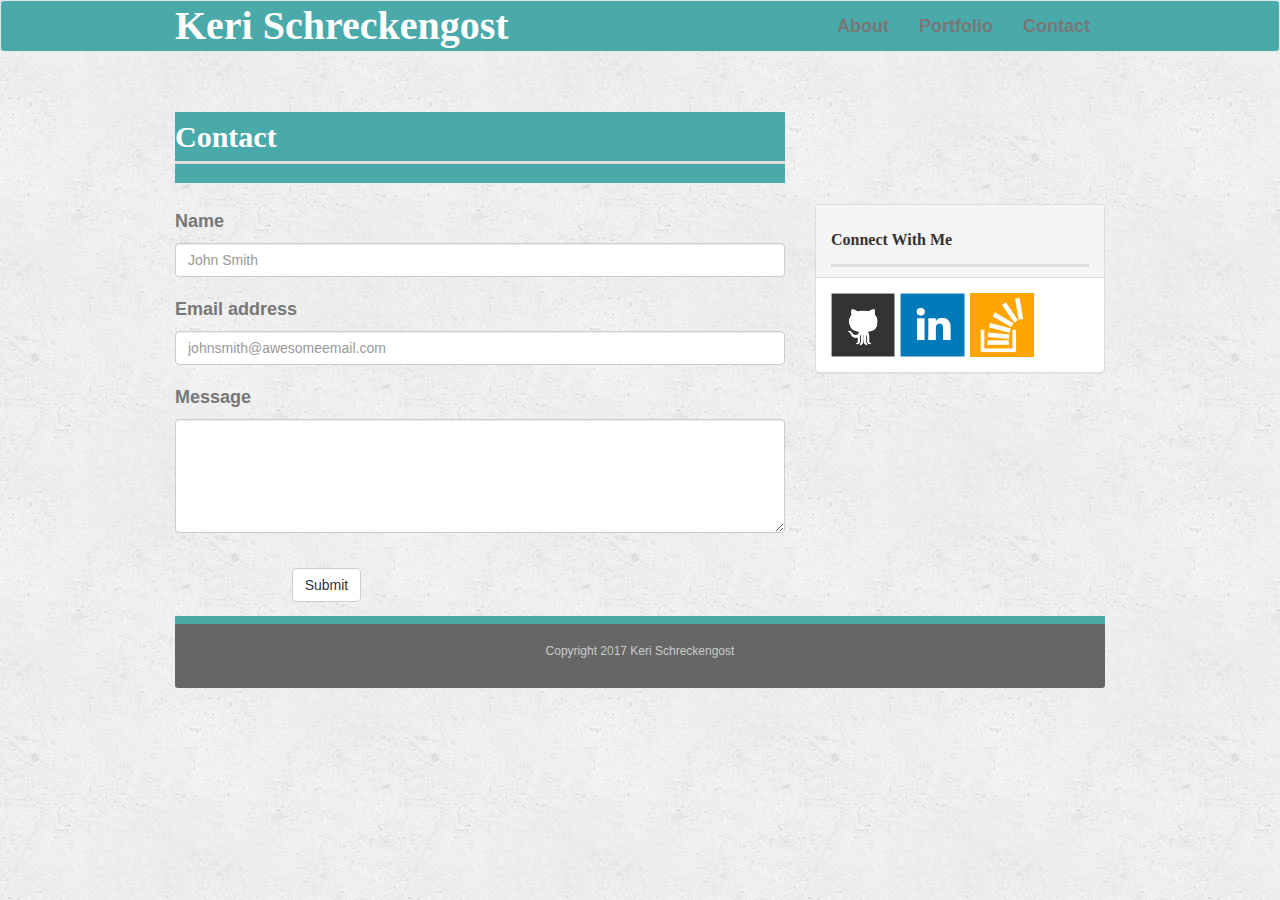
<file: contact.html>
<!-- Bootstrap-Portfolio Contact.html -->
<!DOCTYPE html>
<html lang="en-us">

<head>
	<meta charset="UTF-8">
 	<meta name="viewport" content="width=device-width, initial-scale=1">
	<title>Contact</title>
	<!-- Latest compiled and minified CSS -->
	<link rel="stylesheet" href="https://maxcdn.bootstrapcdn.com/bootstrap/3.3.7/css/bootstrap.min.css" integrity="sha384-BVYiiSIFeK1dGmJRAkycuHAHRg32OmUcww7on3RYdg4Va+PmSTsz/K68vbdEjh4u" crossorigin="anonymous">
	<link rel="stylesheet" href="style.css">
</head>

<body>

  <!-- Navigation Bar -->
	 <nav class="navbar navbar-default">
 	  <div class="container">
      <!-- Name -->
 	    <div class="navbr navbar-header">
    	  <a class="navbar-brand" href="index.html">Keri Schreckengost</a>
      </div>

      <!-- About, Portfolio, Contact -->
      <div class="collapse navbar-collapse" id="bs-example-navbar-collapse-1">
        <ul class="nav navbar-nav navbar-right">
          <li><a href="index.html">About</a></li>
          <li><a href="portfolio.html">Portfolio</a></li>
          <li><a href="contact.html">Contact</a></li>
        </ul>
	   </div>
    </div>
  </nav>

  <div class="container">
  <!-- Row 1: Title (1 column)-->
  <div class="row">
    <!-- Column 1 -->
    <div class="col-md-8">
      <div class="page-header">
        <h1>Contact</h1>
      </div>
    </div>
  </div>

<!-- Row 2: form -->
    <div class="row">
    <div class="col-md-8">
	  <form>
 	    <div class="form-group">
		<label for="exampleInputPassword1">Name</label>
		<input type="text" class="form-control" id="exampleInputPassword1" placeholder="John Smith">
		</div>

		<div class="form-group">
	    <label for="exampleInputEmail1">Email address</label>
	    <input type="email" class="form-control" id="exampleInputEmail1" placeholder="johnsmith@awesomeemail.com">
		</div>
		
		<div class="form-group">
		<label for="exampleInputEmail1">Message</label>
		<textarea class="form-control" rows="5">
		</textarea>

		<br>
	 	
	 	<div class="form-group">
    	<div class="col-sm-offset-2 col-sm-10">
      	<button type="submit" class="btn btn-default">Submit</button>
    	</div>
	  </form>
	  <br>
	</div>
  </div>
 </div>

  <div class="col-md-4">
    <div class="panel panel-default">
      <div class="panel-heading">
        <h1 class="panel-title">Connect With Me</h1>
      </div>
      
      <div class="panel-body">
          <a href="https://github.com/kerit17"><img src="images/github-128.png" class="social" alt="GitHub" width=25%/></a>

          <a href="http://www.linkedin.com/in/keri-schreckengost-50140538"><img src="images/linkedin-128.png" class="social" alt="LinkedIn" width=25%/> </a>

          <a href="http://stackoverflow.com/users/7906676/keri-schreckengost?tab=profile"> <img src="images/stackoverflow-128.png" class="social" alt="Stack Overflow" width=25%/></a>
     </div>
    </div>
  </div>  
  
  </div>
  <!-- Row 2 -->
  <div class="panel-footer">
  <p class="text-center"> Copyright 2017 Keri Schreckengost </p>
  </div>

</body>
</html>
</file>
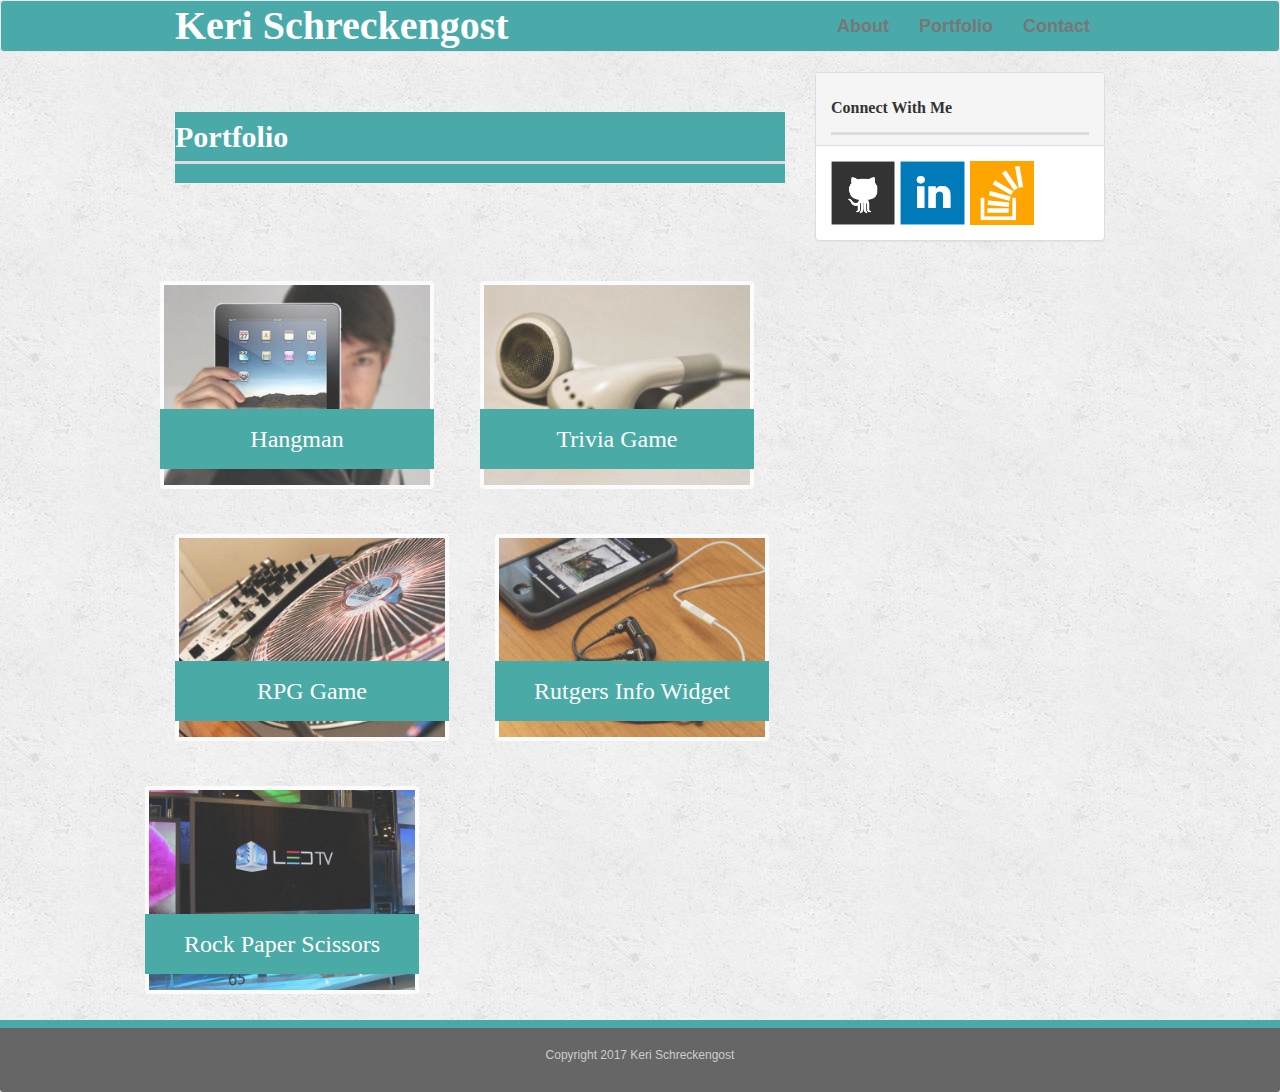
<file: portfolio.html>
<!-- Bootstrap-Portfolio Portfolio.html -->
<!-- Bootstrap-Portfolio Index.html -->
<!DOCTYPE html>
<html lang="en-us">

<head>
	<meta charset="UTF-8">
  <meta name="viewport" content="width=device-width, initial-scale=1">
	<title>Portfolio</title>
	<!-- Latest compiled and minified CSS -->
	<link rel="stylesheet" href="https://maxcdn.bootstrapcdn.com/bootstrap/3.3.7/css/bootstrap.min.css" integrity="sha384-BVYiiSIFeK1dGmJRAkycuHAHRg32OmUcww7on3RYdg4Va+PmSTsz/K68vbdEjh4u" crossorigin="anonymous">
<link rel="stylesheet" href="style.css"></head>

<body>

  <!-- Navigation Bar -->
	 <nav class="navbar navbar-default">
 	  <div class="container">
      <!-- Name -->
 	    <div class="navbr navbar-header">
    	  <a class="navbar-brand" href="index.html">Keri Schreckengost</a>
      </div>

      <!-- About, Portfolio, Contact -->
      <div class="collapse navbar-collapse" id="bs-example-navbar-collapse-1">
        <ul class="nav navbar-nav navbar-right">
          <li><a href="index.html">About</a></li>
          <li><a href="portfolio.html">Portfolio</a></li>
          <li><a href="contact.html">Contact</a></li>
        </ul>
	   </div>
    </div>
  </nav>

  <div class="container">
  <!-- Row 1: Title (1 column)-->
  <div class="row">
    <!-- Column 1 -->
    <div class="col-md-8">
      <div class="page-header">
        <h1>Portfolio</h1>
      </div>
      </div>

  <div class="col-md-4">
    <div class="panel panel-default"
>
      <div class="panel-heading">
        <h1 class="panel-title">Connect With Me</h1>
      </div>
      
      <div class="panel-body">
          <a href="https://github.com/kerit17"><img src="images/github-128.png" class="social" alt="GitHub" width=25%/></a>

          <a href="http://www.linkedin.com/in/keri-schreckengost-50140538"><img src="images/linkedin-128.png" class="social" alt="LinkedIn" width=25%/> </a>

          <a href="http://stackoverflow.com/users/7906676/keri-schreckengost?tab=profile"> <img src="images/stackoverflow-128.png" class="social" alt="Stack Overflow" width=25%/></a>
        </div>
    </div>
    </div>
    </div>
    

<div class="row">
      <div class="col-sm-4">
     	<div class="row">
		<div class="work">
			<img src="images/technics-q-c-640-480-1.jpg" alt="hangman" class="img-thumbnail">
        	<h3>Hangman</h3>
        </div>
 
      <div class="col-sm-6">
   		<div class="work">
			<img src="images/technics-q-c-640-480-2.jpg" alt="RPG Game" class="img-thumbnail">
			<h3>RPG Game</h3>
      	</div>
      </div>
	</div>
</div>

    <div class="row">
      <div class="col-sm-6">
  		<div class="row">
		<div class="work">
			<img src="images/technics-q-c-640-480-5.jpg" alt="Trivia Game" class="img-thumbnail">
	        <h3>Trivia Game</h3>
		</div>
    	</div>
	  </div>

      <div class="col-sm-6">
		<div class="work">
			<img src="images/technics-q-c-640-480-7.jpg" alt="Rutgers Info Widget" class="img-thumbnail">
			<h3>Rutgers Info Widget</h3>
      	</div>
      </div>

      <div class="col-sm-6">
  		<div class="row">
		<div class="work">
			<img src="images/technics-q-c-640-480-9.jpg" alt="Rock Paper Scissors" class="img-thumbnail">
			<h3>Rock Paper Scissors</h3>
		</div>
      	</div>
      </div>
	</div>

	<div class="row">
      <div class="col-sm-6">
	  </div>      
	</div>

  </div>
</div>
</div>
</div>


<!--   <div class="col-md-4">
    <div class="panel panel-default"
>
      <div class="panel-heading">
        <h1 class="panel-title">Connect With Me</h1>
      </div>
      
      <div class="panel-body">
          <a href="https://github.com/kerit17"><img src="images/github-128.png" class="social" alt="GitHub" width=25%/></a>

          <a href="http://www.linkedin.com/in/keri-schreckengost-50140538"><img src="images/linkedin-128.png" class="social" alt="LinkedIn" width=25%/> </a>

          <a href="http://stackoverflow.com/users/7906676/keri-schreckengost?tab=profile"> <img src="images/stackoverflow-128.png" class="social" alt="Stack Overflow" width=25%/></a>
        </div> -->
      </div>
    </div>
  </div>



  <!-- Row -->
  <div class="panel-footer">
  <p class="text-center"> Copyright 2017 Keri Schreckengost </p>
  </div>

</body>
</html>
</file>
<file: style.css>
body {
  font-family: Arial, "Helvetica Neue", Helvetica, sans-serif;
  font-size: 18px;
  line-height: 34px;
  color: #777;
  background: url("images/concrete_seamless.png");
}

* {
  box-sizing: border-box;
}

/* general */
.container {
  width: 100%;
  max-width: 960px;
  margin: 0 auto;
  clear: both;
}

.page-header{
  background-color: #4aaaaa;
}

h1,
h2,
h3 {
  font-family: Georgia, Times, "Times New Roman", serif;
  font-weight: 700;
}

h1 {
  font-size: 30px;
  line-height: 49px;
  border-bottom: 3px solid #ddd;
  color: white;
}

/* header */
.navbar-default {
  background-color: #4aaaaa;
  font-weight: bolder;
}

.navbar-default .navbar-brand{
  color: white;
  font-family: Georgia, Times, "Times New Roman", serif;
  font-size: 40px;
}

/* footer */
.panel-footer {
  font-size: 12px;
  color: #fff;
  color: #ccc;
  text-align: center;
  background: #666666;
  border-top: 8px solid #4aaaa5;
}

/* sidebar */
h3,
.sidebar h2 {
  padding-bottom: 20px;
  margin-bottom: 15px;
  line-height: 22px;
  border-bottom: 2px solid #eee;
}

/* portfolio page */
.work {
  position: relative;
  float: left;
  width: 274px;
  margin: 20px 0 25px;
  overflow: auto;
}

.work:nth-child(even) {
  margin-right: 40px;
}

.work img {
  width: 100%;
  border: 0 none;
  opacity: 0.8;
}

.work h3 {
  position: absolute;
  bottom: 20px;
  width: 100%;
  padding: 15px;
  margin-bottom: 0;
  font-weight: 300;
  line-height: 30px;
  color: #fff;
  text-align: center;
  background: #4aaaa5;
  border-bottom: 0;
}
</file>
